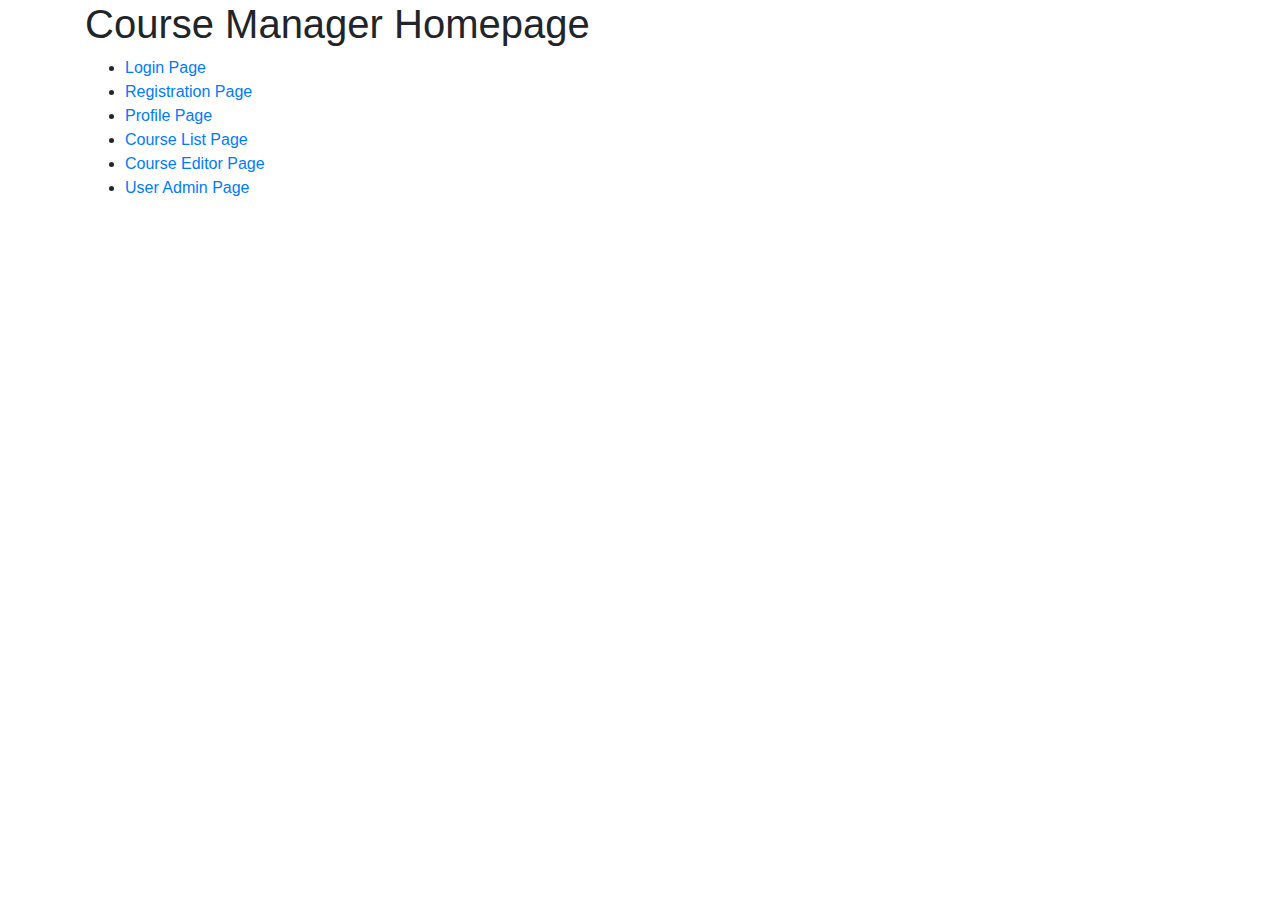
<file: src/main/webapp/index.html>
<!DOCTYPE html>
<html lang="en">
<head>
    <link href="https://stackpath.bootstrapcdn.com/bootstrap/4.5.2/css/bootstrap.min.css" rel="stylesheet"/>
    <meta charset="UTF-8">
    <meta name="viewport" content="width=device-width, initial-scale=1.0">
    <title>Course Manager</title>
</head>
<body>
    <div class="container">
        <h1>Course Manager Homepage</h1>
        <ul>
            <li>
                <a href="login/login.template.client.html">Login Page</a>
            </li>
            <li>
                <a href="register/register.template.client.html">Registration Page</a>
            </li>
            <li>
                <a href="profile/profile.template.client.html">Profile Page</a>
            </li>
            <li>
                <a href="course-list/course-list.template.client.html">Course List Page</a>
            </li>
            <li>
                <a href="course-editor/course-editor.template.client.html">Course Editor Page</a>
            </li>
            <li>
                <a href="user-admin/user-admin.template.client.html">User Admin Page</a>
            </li>
        </ul>
    </div>
</body>
</html>
</file>
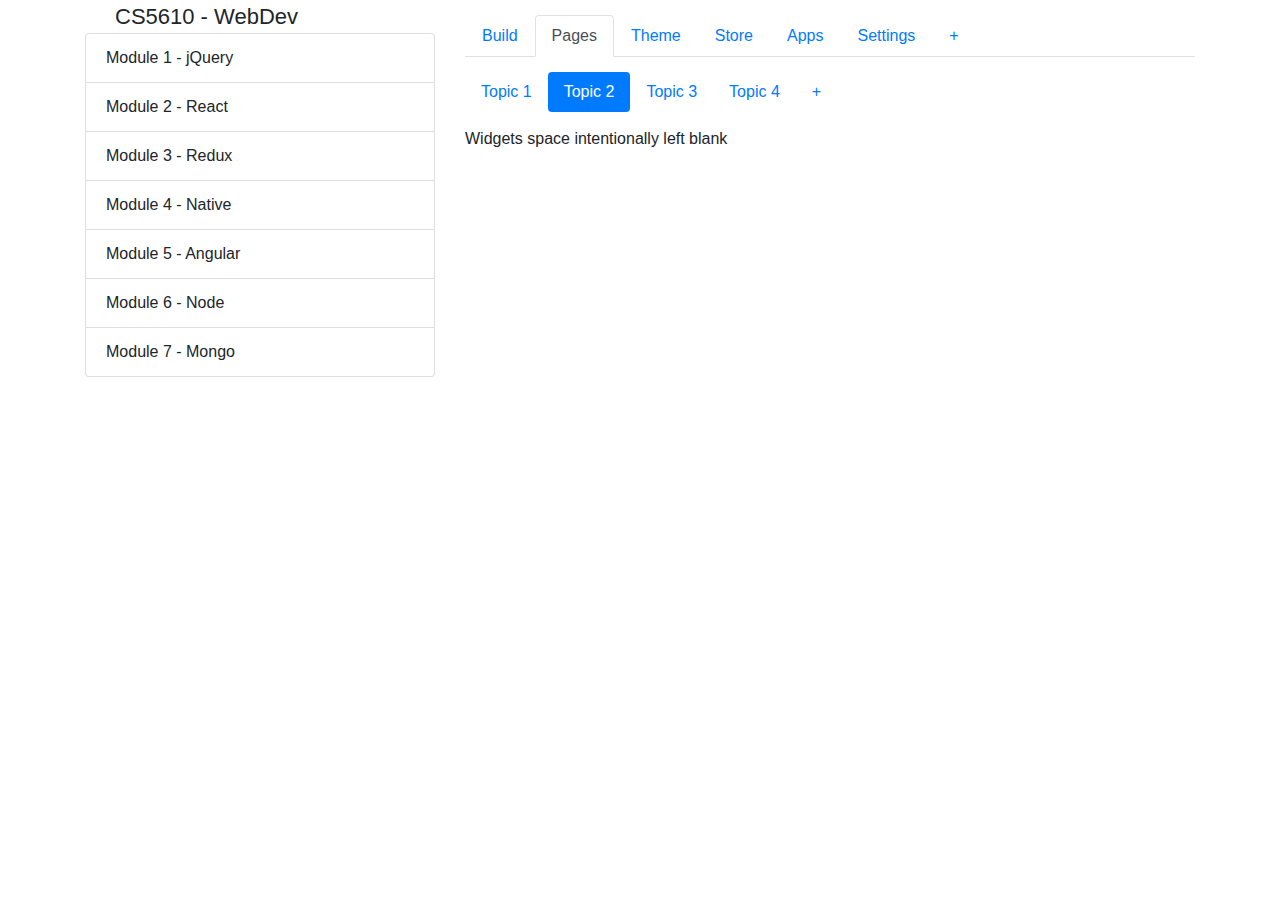
<file: src/main/webapp/course-editor/course-editor.template.client.html>
<!DOCTYPE html>
<html lang="en">
<head>
    <meta charset="UTF-8">
    <link href="https://stackpath.bootstrapcdn.com/bootstrap/4.5.2/css/bootstrap.min.css" rel="stylesheet"/>
    <link rel="stylesheet" href="https://pro.fontawesome.com/releases/v5.10.0/css/all.css" integrity="sha384-AYmEC3Yw5cVb3ZcuHtOA93w35dYTsvhLPVnYs9eStHfGJvOvKxVfELGroGkvsg+p" crossorigin="anonymous"/>
    <link rel="stylesheet" href="./course-editor.style.client.css">
    <meta name="viewport" content="width=device-width, initial-scale=1.0">
    <title>Course Editor</title>
</head>
<body>

    <div class="container">


        <div class="row">
            <div class="col-4">
                <span>
                    <a href="../index.html">
                        <i class="fas fa-times-circle fa-2x wbdv-close-editor-button"></i>
                    </a>
                    <span class="wbdv-course-title">CS5610 - WebDev</span>
                </span>
                <ul class="list-group">
                    <li class="list-group-item">
                        Module 1 - jQuery
                        <i class="fas fa-times-circle float-right"></i>
                    </li>
                    <li class="list-group-item">
                        Module 2 - React
                        <i class="fas fa-times-circle float-right"></i>
                    </li>
                    <li class="list-group-item">
                        Module 3 - Redux
                        <i class="fas fa-times-circle float-right"></i>
                    </li>
                    <li class="list-group-item">
                        Module 4 - Native
                        <i class="fas fa-times-circle float-right"></i>
                    </li>
                    <li class="list-group-item">
                        Module 5 - Angular
                        <i class="fas fa-times-circle float-right"></i>
                    </li>
                    <li class="list-group-item">
                        Module 6 - Node
                        <i class="fas fa-times-circle float-right"></i>
                    </li>
                    <li class="list-group-item">
                        Module 7 - Mongo
                        <i class="fas fa-times-circle float-right"></i>
                    </li>
                </ul>
                <i class="fas fa-plus-circle fa-2x float-right wbdv-add-module-button"></i>
            </div>

            <div class="col-8">

                <div class="wbdv-tabs-bar">
                    <ul class="nav nav-tabs">
                        <li class="nav-item">
                            <a class="nav-link" href="#">Build</a>
                        </li>
                        <li class="nav-item">
                            <a class="nav-link active" href="#">Pages</a>
                        </li>
                        <li class="nav-item">
                            <a class="nav-link" href="#">Theme</a>
                        </li>
                        <li class="nav-item">
                            <a class="nav-link" href="#">Store</a>
                        </li>
                        <li class="nav-item">
                            <a class="nav-link" href="#">Apps</a>
                        </li>
                        <li class="nav-item">
                            <a class="nav-link" href="#">Settings</a>
                        </li>
                        <li class="nav-item">
                            <a class="nav-link" href="#">+</a>
                        </li>
                    </ul>
                </div>

                <div class="wbdv-pills-bar">
                    <ul class="nav nav-pills">
                        <li class="nav-item">
                            <a class="nav-link" href="#">Topic 1</a>
                        </li>
                        <li class="nav-item">
                            <a class="nav-link active" href="#">Topic 2</a>
                        </li>
                        <li class="nav-item">
                            <a class="nav-link" href="#">Topic 3</a>
                        </li>
                        <li class="nav-item">
                            <a class="nav-link" href="#">Topic 4</a>
                        </li>
                        <li class="nav-item">
                            <a class="nav-link" href="#">+</a>
                        </li>
                    </ul>
                </div>
                <div class="block wbdv-widgets">
                    Widgets space intentionally left blank
                </div>
            </div>
        </div>

    </div>
</body>
</html>
</file>
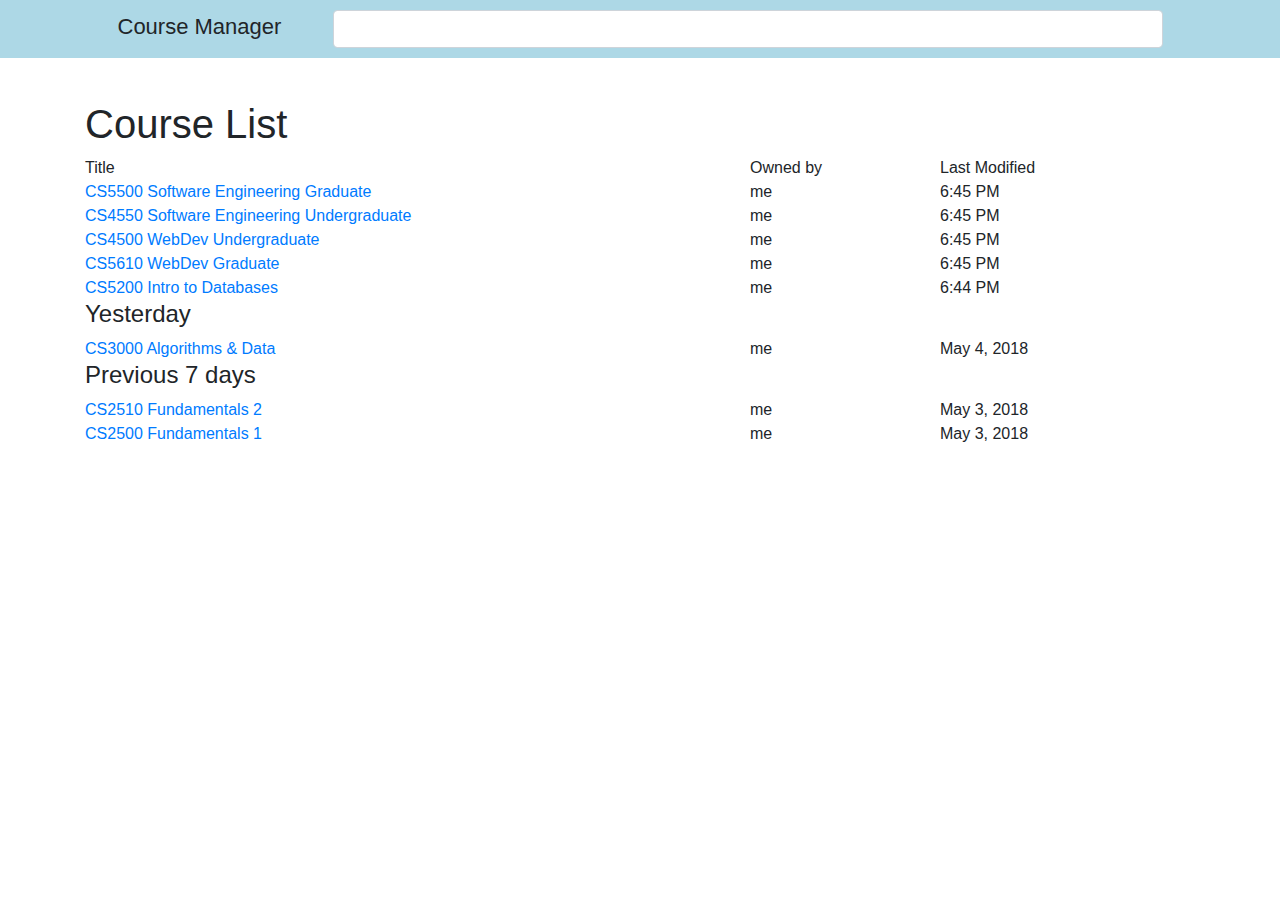
<file: src/main/webapp/course-list/course-list.template.client.html>
<!DOCTYPE html>
<html lang="en">
<head>
    <link href="https://stackpath.bootstrapcdn.com/bootstrap/4.5.2/css/bootstrap.min.css" rel="stylesheet"/>
    <link rel="stylesheet" href="https://pro.fontawesome.com/releases/v5.10.0/css/all.css" integrity="sha384-AYmEC3Yw5cVb3ZcuHtOA93w35dYTsvhLPVnYs9eStHfGJvOvKxVfELGroGkvsg+p" crossorigin="anonymous"/>
    <link href="course-list.style.client.css" rel="stylesheet"/>
    <meta charset="UTF-8">
    <meta name="viewport" content="width=device-width, initial-scale=1.0">
    <title>Course List</title>
</head>
<body>

    <div class="wbdv-sticky-navbar">
        <div class="row">
            <div class="col-1">
                <a href="../index.html">
                    <i class="fas fa-bars fa-2x"></i>
                </a>
            </div>
            <div class="col-2">
                <span class="wbdv-navbar-title">Course Manager</span>
            </div>
            <div class="col-8">
                <input class="form-control"/>
            </div>
            <div class="col-1">
                <i class="fas fa-plus-circle fa-2x"></i>
            </div>

        </div>
    </div>

    <div class="container wbdv-container">
        <h1>Course List</h1>

        <div class="row">
            <div class="col-7">Title</div>
            <div class="col-2 d-none d-sm-block">Owned by</div>
            <div class="col-2 d-none d-sm-block">Last Modified</div>
            <div class="col-1"></div>
        </div>

        <div class="row">
            <div class="col-7">
                <a href="../course-editor/course-editor.template.client.html">
                    <i class="fas fa-file"></i>
                    CS5500 Software Engineering Graduate
                </a>
            </div>
            <div class="col-2 d-none d-sm-block">me</div>
            <div class="col-2 d-none d-sm-block">6:45 PM</div>
            <div class="col-1">
                <i class="fas fa-times-circle"></i>
            </div>
        </div>

        <div class="row">
            <div class="col-7">
                <a href="../course-editor/course-editor.template.client.html">
                    <i class="fas fa-file"></i>
                    CS4550 Software Engineering Undergraduate
                </a>
            </div>
            <div class="col-2 d-none d-sm-block">me</div>
            <div class="col-2 d-none d-sm-block">6:45 PM</div>
            <div class="col-1">
                <i class="fas fa-times-circle"></i>
            </div>
        </div>

        <div class="row">
            <div class="col-7">
                <a href="../course-editor/course-editor.template.client.html">
                    <i class="fas fa-file"></i>
                    CS4500 WebDev Undergraduate
                </a>
            </div>
            <div class="col-2 d-none d-sm-block">me</div>
            <div class="col-2 d-none d-sm-block">6:45 PM</div>
            <div class="col-1">
                <i class="fas fa-times-circle"></i>
            </div>
        </div>


        <div class="row">
            <div class="col-7">
                <a href="../course-editor/course-editor.template.client.html">
                    <i class="fas fa-file"></i>
                    CS5610 WebDev Graduate
                </a>
            </div>
            <div class="col-2 d-none d-sm-block">me</div>
            <div class="col-2 d-none d-sm-block">6:45 PM</div>
            <div class="col-1">
                <i class="fas fa-times-circle"></i>
            </div>
        </div>

        <div class="row">
            <div class="col-7">
                <a href="../course-editor/course-editor.template.client.html">
                    <i class="fas fa-file"></i>
                    CS5200 Intro to Databases
                </a>
            </div>
            <div class="col-2 d-none d-sm-block">me</div>
            <div class="col-2 d-none d-sm-block">6:44 PM</div>
            <div class="col-1">
                <i class="fas fa-times-circle"></i>
            </div>
        </div>

        <h4>Yesterday</h4>

        <div class="row">
            <div class="col-7">
                <a href="../course-editor/course-editor.template.client.html">
                    <i class="fas fa-file"></i>
                    CS3000 Algorithms & Data
                </a>
            </div>
            <div class="col-2 d-none d-sm-block">me</div>
            <div class="col-2 d-none d-sm-block">May 4, 2018</div>
            <div class="col-1">
                <i class="fas fa-times-circle"></i>
            </div>
        </div>

        <h4>Previous 7 days</h4>

        <div class="row">
            <div class="col-7">
                <a href="../course-editor/course-editor.template.client.html">
                    <i class="fas fa-file"></i>
                    CS2510 Fundamentals 2
                </a>
            </div>
            <div class="col-2 d-none d-sm-block">me</div>
            <div class="col-2 d-none d-sm-block">May 3, 2018</div>
            <div class="col-1">
                <i class="fas fa-times-circle"></i>
            </div>
        </div>
        <div class="row">
            <div class="col-7">
                <a href="../course-editor/course-editor.template.client.html">
                    <i class="fas fa-file"></i>
                    CS2500 Fundamentals 1
                </a>
            </div>
            <div class="col-2 d-none d-sm-block">me</div>
            <div class="col-2 d-none d-sm-block">May 3, 2018</div>
            <div class="col-1">
                <i class="fas fa-times-circle"></i>
            </div>
        </div>

    </div>
</body>
</html>
</file>
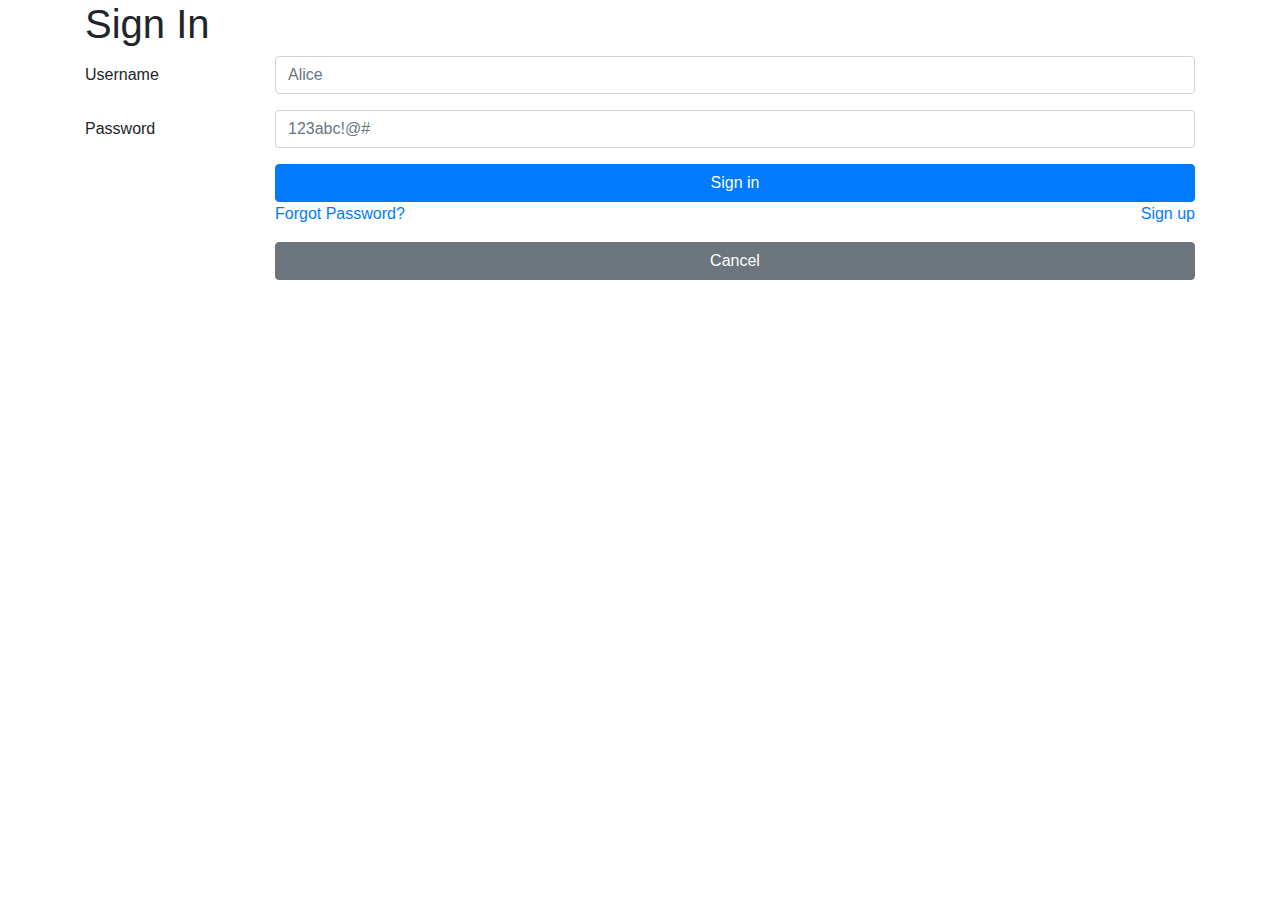
<file: src/main/webapp/login/login.template.client.html>
<!DOCTYPE html>
<html lang="en">
<head>
    <link href="https://stackpath.bootstrapcdn.com/bootstrap/4.5.2/css/bootstrap.min.css" rel="stylesheet"/>
    <meta charset="UTF-8">
    <meta name="viewport" content="width=device-width, initial-scale=1.0">
    <title>Login</title>
</head>
<body>

    <div class="container">
        <h1>Sign In</h1>
        <form>
            <div class="form-group row">
                <label for="username" class="col-sm-2 col-form-label">
                    Username
                </label>
                <div class="col-sm-10">
                    <input type="text"
                           class="form-control"
                           id="username"
                           placeholder="Alice"/>
                </div>
            </div>
            <div class="form-group row">
                <label for="password" class="col-sm-2 col-form-label">
                    Password
                </label>
                <div class="col-sm-10">
                    <input type="password"
                           class="form-control"
                           id="password"
                           placeholder="123abc!@#"/>
                </div>
            </div>
            <div class="form-group row">
                <label class="col-sm-2 col-form-label"></label>
                <div class="col-sm-10">
                    <a class="btn btn-primary btn-block"
                       href="../profile/profile.template.client.html">
                        Sign in
                    </a>
                    <div class="row">
                        <div class="col-6">
                            <a href="#">Forgot Password?</a>
                        </div>
                        <div class="col-6">
                            <a href="../register/register.template.client.html" class="float-right">Sign up</a>
                        </div>
                    </div>
                </div>
            </div>
            <div class="form-group row">
                <label class="col-sm-2 col-form-label"></label>
                <div class="col-sm-10">
                    <a href="../index.html" class="btn btn-secondary btn-block">Cancel</a>
                </div>
            </div>
        </form>
    </div>
</body>
</html>
</file>
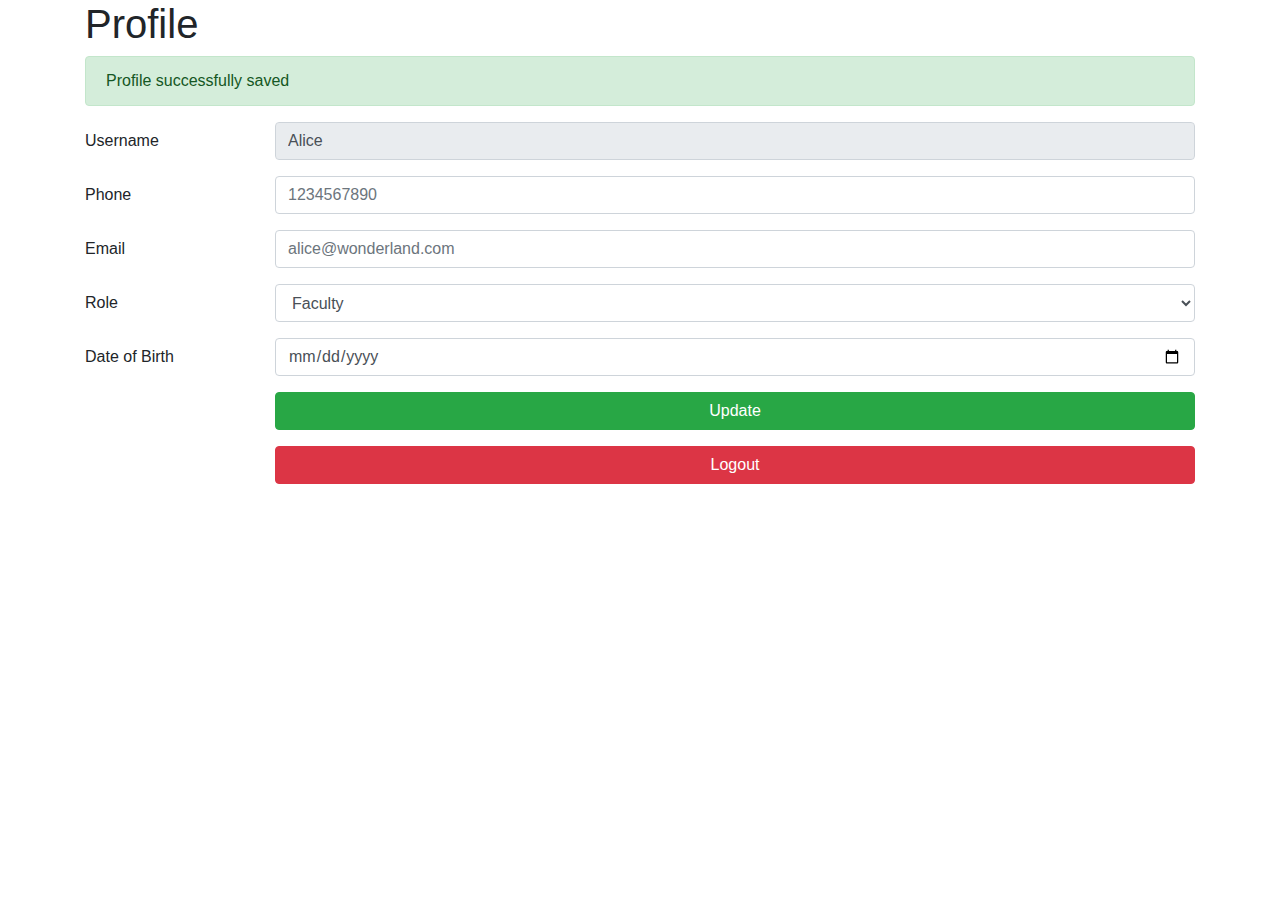
<file: src/main/webapp/profile/profile.template.client.html>
<!DOCTYPE html>
<html lang="en">
<head>
    <link href="https://stackpath.bootstrapcdn.com/bootstrap/4.5.2/css/bootstrap.min.css" rel="stylesheet"/>
    <meta charset="UTF-8">
    <meta name="viewport" content="width=device-width, initial-scale=1.0">
    <title>Profile</title>
</head>
<body>

    <div class="container">
        <h1>Profile</h1>
        <form>
            <div class="alert alert-success" role="alert">
                Profile successfully saved
            </div>
            <div class="form-group row">
                <label for="username" class="col-sm-2 col-form-label">
                    Username
                </label>
                <div class="col-sm-10">
                    <input type="text"
                           class="form-control"
                           id="username"
                           value="Alice"
                           readonly/>
                </div>
            </div>
            <div class="form-group row">
                <label for="phone" class="col-sm-2 col-form-label">
                    Phone
                </label>
                <div class="col-sm-10">
                    <input type="tel"
                           class="form-control"
                           id="phone"
                           placeholder="1234567890"/>
                </div>
            </div>
            <div class="form-group row">
                <label for="email" class="col-sm-2 col-form-label">
                    Email
                </label>
                <div class="col-sm-10">
                    <input type="email"
                           class="form-control"
                           id="email"
                           placeholder="alice@wonderland.com"/>
                </div>
            </div>
            <div class="form-group row">
                <label for="role" class="col-sm-2 col-form-label">
                    Role
                </label>
                <div class="col-sm-10">
                    <select id="role" class="form-control">
                        <option value="Faculty">Faculty</option>
                        <option value="Student">Student</option>
                        <option value="Admin">Admin</option>
                    </select>
                </div>
            </div>
            <div class="form-group row">
                <label for="birthdate" class="col-sm-2 col-form-label">
                    Date of Birth
                </label>
                <div class="col-sm-10">
                    <input type="date"
                           class="form-control"
                           id="birthdate"/>
                </div>
            </div>
            <div class="form-group row">
                <label class="col-sm-2 col-form-label"></label>
                <div class="col-sm-10">
                    <a href="#" class="btn btn-success btn-block">Update</a>
                </div>
            </div>
            <div class="form-group row">
                <label class="col-sm-2 col-form-label"></label>
                <div class="col-sm-10">
                    <a href="../index.html" class="btn btn-danger btn-block">Logout</a>
                </div>
            </div>
        </form>
    </div>
</body>
</html>
</file>
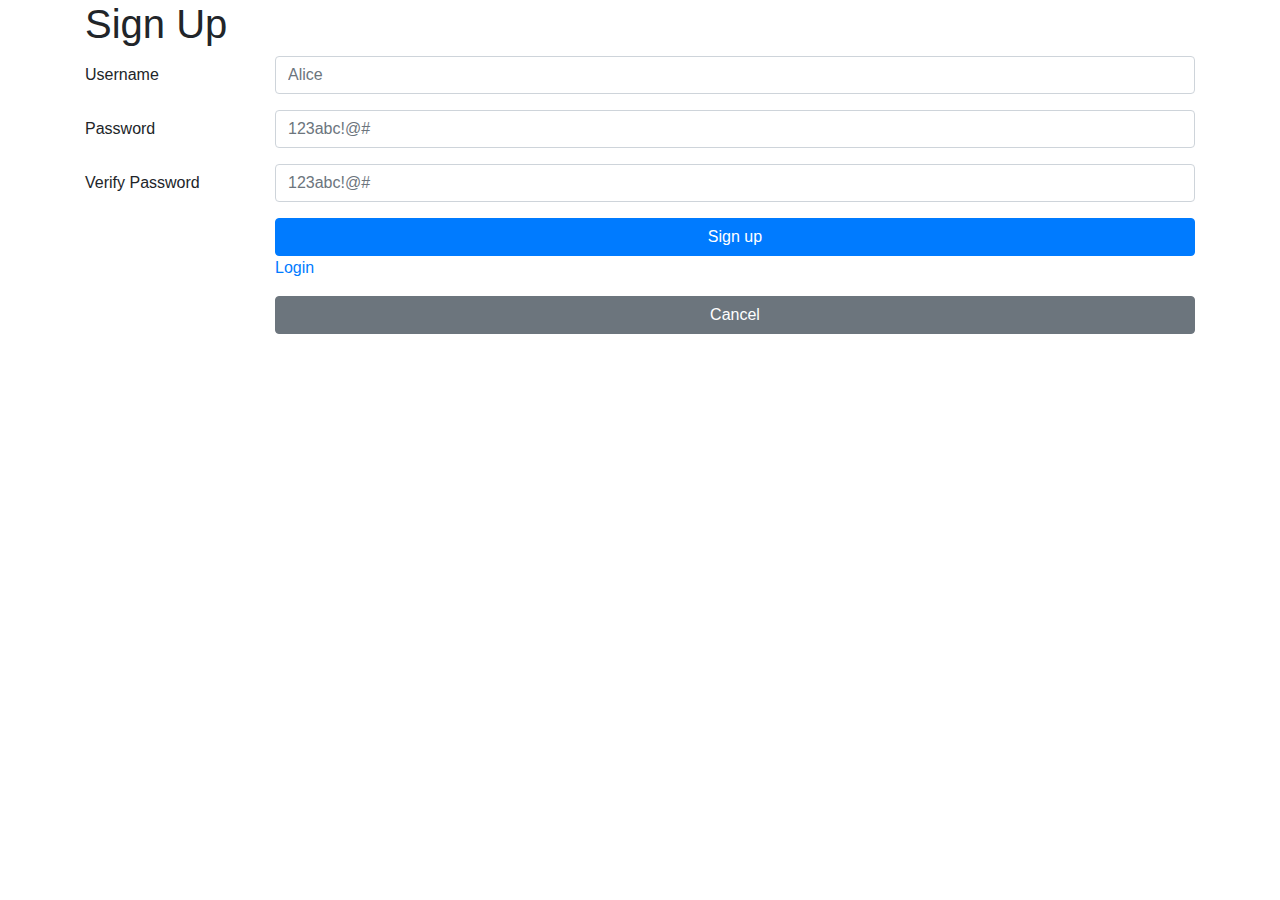
<file: src/main/webapp/register/register.template.client.html>
<!DOCTYPE html>
<html lang="en">
<head>
    <link href="https://stackpath.bootstrapcdn.com/bootstrap/4.5.2/css/bootstrap.min.css" rel="stylesheet"/>
    <meta charset="UTF-8">
    <meta name="viewport" content="width=device-width, initial-scale=1.0">
    <title>Sign Up</title>
</head>
<body>
    <div class="container">
        <h1>Sign Up</h1>
        <form>
            <div class="form-group row">
                <label for="username" class="col-sm-2 col-form-label">
                    Username
                </label>
                <div class="col-sm-10">
                    <input type="text"
                           class="form-control"
                           id="username"
                           placeholder="Alice"/>
                </div>
            </div>
            <div class="form-group row">
                <label for="password" class="col-sm-2 col-form-label">
                    Password
                </label>
                <div class="col-sm-10">
                    <input type="password"
                           class="form-control"
                           id="password"
                           placeholder="123abc!@#"/>
                </div>
            </div>
            <div class="form-group row">
                <label for="verify-password" class="col-sm-2 col-form-label">
                    Verify Password
                </label>
                <div class="col-sm-10">
                    <input type="password"
                           class="form-control"
                           id="verify-password"
                           placeholder="123abc!@#"/>
                </div>
            </div>
            <div class="form-group row">
                <label class="col-sm-2 col-form-label"></label>
                <div class="col-sm-10">
                    <a href="../profile/profile.template.client.html"
                       class="btn btn-primary btn-block">
                        Sign up
                    </a>
                    <div class="row">
                        <div class="col-6">
                            <a href="../login/login.template.client.html">Login</a>
                        </div>
                    </div>
                </div>
            </div>
            <div class="form-group row">
                <label class="col-sm-2 col-form-label"></label>
                <div class="col-sm-10">
                    <a href="../index.html" class="btn btn-secondary btn-block">Cancel</a>
                </div>
            </div>
        </form>
    </div>
</body>
</html>
</file>
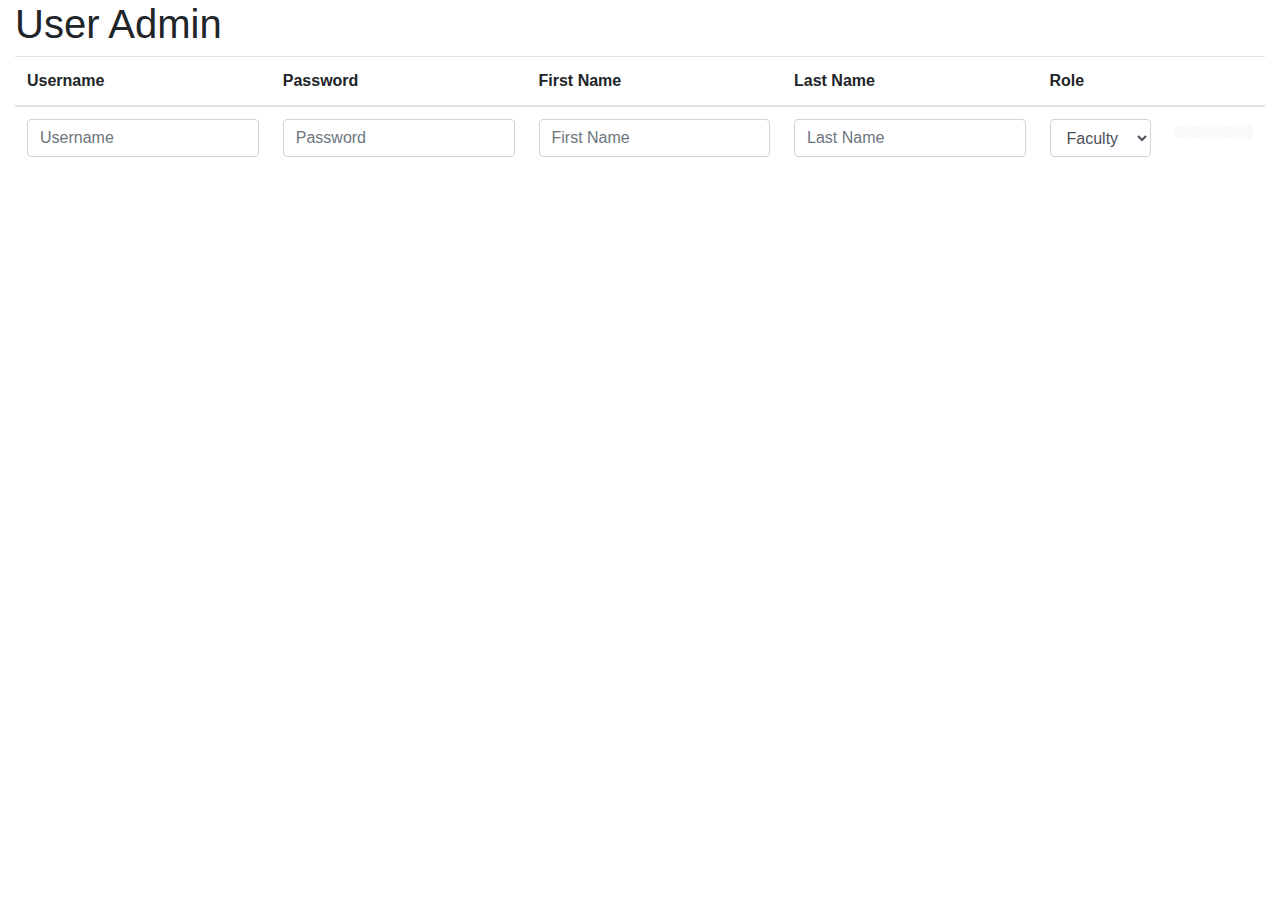
<file: src/main/webapp/user-admin/user-admin.template.client.html>
<!DOCTYPE html>
<html lang="en">
<head>
    <meta charset="UTF-8">
    <link href="https://stackpath.bootstrapcdn.com/bootstrap/4.5.2/css/bootstrap.min.css" rel="stylesheet"/>
    <link rel="stylesheet" href="https://pro.fontawesome.com/releases/v5.10.0/css/all.css" integrity="sha384-AYmEC3Yw5cVb3ZcuHtOA93w35dYTsvhLPVnYs9eStHfGJvOvKxVfELGroGkvsg+p" crossorigin="anonymous"/>
    <link rel="stylesheet" href="./user-admin.style.client.css"/>
    <script src="https://ajax.googleapis.com/ajax/libs/jquery/3.5.1/jquery.min.js"></script>
    <script src="../services/user.service.client.js"></script>
    <script src="./user-admin.controller.client.js"></script>
    <title>User Admin</title>
</head>
<body>

    <div class="container-fluid">
        <h1>User Admin</h1>

        <table class="table table-striped">
            <thead>
                <tr>
                    <th>Username</th>
                    <th>Password</th>
                    <th>First Name</th>
                    <th>Last Name</th>
                    <th>Role</th>
                    <th></th>
                </tr>
                <tr class="wbdv-form">
                    <td>
                        <input class="form-control"
                               id="usernameFld"
                               placeholder="Username"/>
                    </td>
                    <td>
                        <input class="form-control"
                               id="passwordFld"
                               type="password"
                               placeholder="Password"/>
                    </td>
                    <td>
                        <input class="form-control"
                               id="firstNameFld"
                               placeholder="First Name"/>
                    </td>
                    <td>
                        <input class="form-control"
                               id="lastNameFld"
                               placeholder="Last Name"/>
                    </td>
                    <td>
                        <select class="form-control"
                                id="roleFld">
                            <option value="FACULTY">Faculty</option>
                            <option value="STUDENT">Student</option>
                            <option value="ADMIN">Admin</option>
                        </select>
                    </td>
                    <td>
                        <span class="pull-right wbdv-nowrap-right-align">
                            <button class="btn btn-light fas fa-search wbdv-search"/>
                            <button class="btn btn-light fas fa-plus wbdv-create"/>
                            <button class="btn btn-light fas fa-check wbdv-update"/>
                        </span>
                    </td>
                </tr>
            </thead>
            <tbody class="wbdv-tbody">
            </tbody>
        </table>
    </div>
</body>
</html>
</file>
<file: src/main/webapp/course-editor/course-editor.style.client.css>
.wbdv-add-module-button {
    margin: 12px;
}

.wbdv-course-title {
    font-size: 22px;
}

.wbdv-close-editor-button {
    margin: 15px
}

.wbdv-tabs-bar, .wbdv-pills-bar, .wbdv-widgets {
    margin-top: 15px
}
</file>
<file: src/main/webapp/course-list/course-list.style.client.css>
.wbdv-sticky-navbar {
    background-color: lightblue;
    padding: 10px;
    position: fixed;
    width: 100%;
    z-index: 1;
}

.wbdv-container {
    padding-top: 100px;
}

.wbdv-navbar-title {
    font-size: 22px;
}
</file>
<file: src/main/webapp/user-admin/user-admin.style.client.css>
.wbdv-nowrap-right-align {
    white-space: nowrap;
    float: right;
}
</file>
